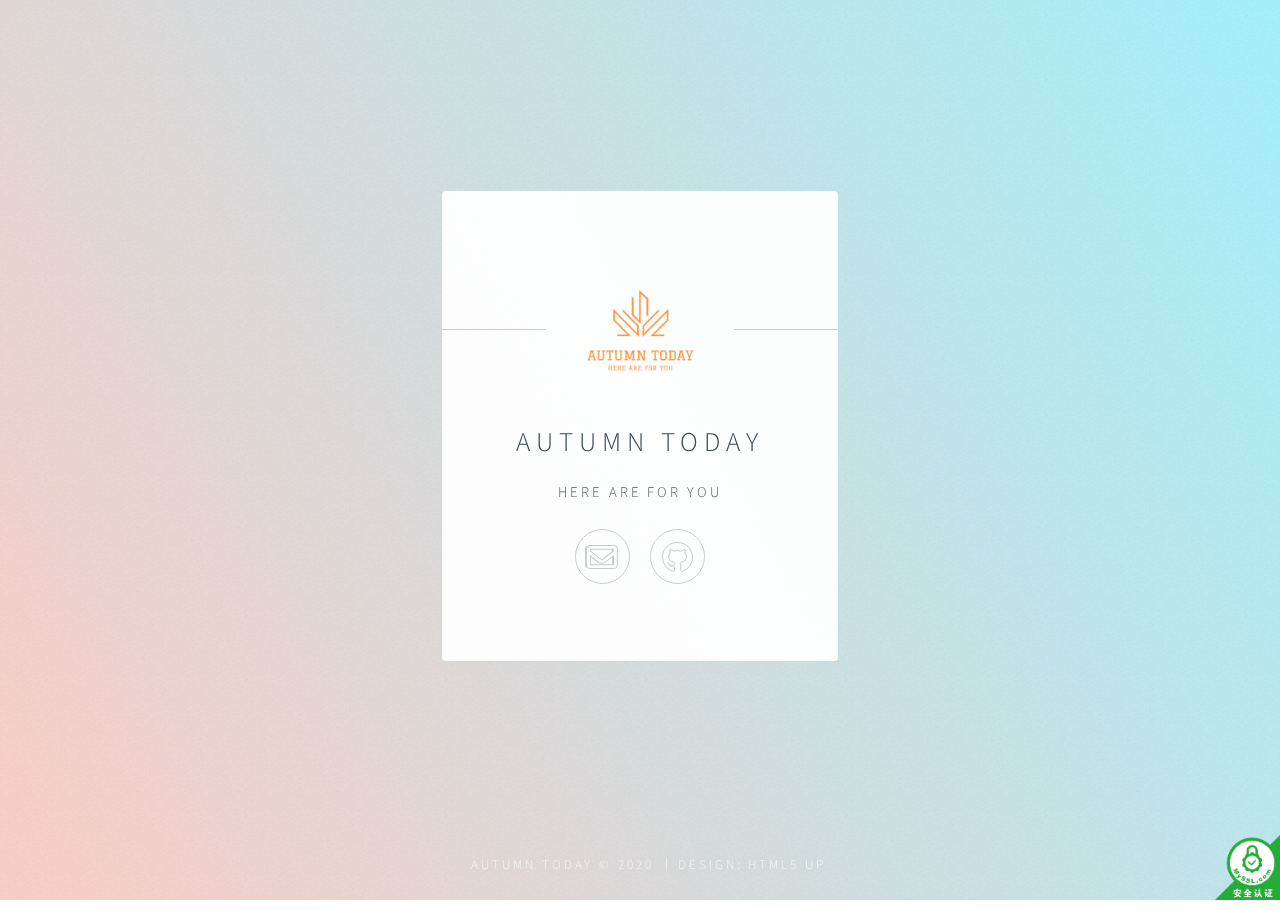
<file: index.html>
<!DOCTYPE HTML>
<html>
    
    <head>
        <title>Index - Autumn Today</title>
        <meta charset="utf-8" />
        <meta name="viewport" content="width=device-width, initial-scale=1, user-scalable=no" />
        <link rel="stylesheet" href="asset/css/main.css" />
        <script>
            window.addEventListener('load', function () {
                document.body.className = document.body.className.replace(/\bis-preload\b/, '');
            });
        </script>
        <script src="asset/js/baidu.js" defer></script>
    </head>
    
    <body class="is-preload">
        <div id="wrapper">
            <section id="main">
                <header>
                    <span class="avatar"><img src="asset/img/avatar.png" alt="" style="height:144px;width:144px"/></span>
                    <h1>Autumn Today</h1>
                    <p>Here are for you</p>
                </header>
                <footer>
                    <ul class="icons">
                        <li><a href="mailto:team@mail.autumn.today" class="icon fa-envelope">Email</a></li>
                        <li><a href="https://github.com/Autumn-Today" class="icon brands fa-github">Github</a></li>
                    </ul>
                </footer>
            </section>
            <footer id="footer">
                <ul class="copyright">
                    <li>Autumn Today © 2020</li>
                    <li>Design: HTML5 UP</li>
                </ul>
            </footer>
            <div id="cc-myssl-id" style="position: fixed;right: 0;bottom: 0;width: 65px;height: 65px;z-index: 99;">
                <a target="_blank" href="https://myssl.com/autumn.today?from=mysslid">
                    <img src="asset/img/myssl.png" alt="" style="width:100%;height:100%">
                </a>
            </div>
        </div>
    </body>

</html>
</file>
<file: asset/css/main.css>
@import url(fontawesome-all.min.css);
@import url("https://fonts.googleapis.com/css?family=Source+Sans+Pro:300");

/* Icon (alt) */

	html, body, div, span, applet, object,
	iframe, h1, h2, h3, h4, h5, h6, p, blockquote,
	pre, a, abbr, acronym, address, big, cite,
	code, del, dfn, em, img, ins, kbd, q, s, samp,
	small, strike, strong, sub, sup, tt, var, b,
	u, i, center, dl, dt, dd, ol, ul, li, fieldset,
	form, label, legend, table, caption, tbody,
	tfoot, thead, tr, th, td, article, aside,
	canvas, details, embed, figure, figcaption,
	footer, header, hgroup, menu, nav, output, ruby,
	section, summary, time, mark, audio, video {
		margin: 0;
		padding: 0;
		border: 0;
		font-size: 100%;
		font: inherit;
		vertical-align: baseline;
	}

	article, aside, details, figcaption, figure,
	footer, header, hgroup, menu, nav, section {
		display: block;
	}

	body {
		line-height: 1;
	}

	ol, ul {
		list-style: none;
	}

	blockquote, q {
		quotes: none;
	}

		blockquote:before, blockquote:after, q:before, q:after {
			content: '';
			content: none;
		}

	table {
		border-collapse: collapse;
		border-spacing: 0;
	}

	body {
		-webkit-text-size-adjust: none;
	}

	mark {
		background-color: transparent;
		color: inherit;
	}

	input::-moz-focus-inner {
		border: 0;
		padding: 0;
	}

	input, select, textarea {
		-moz-appearance: none;
		-webkit-appearance: none;
		-ms-appearance: none;
		appearance: none;
	}

/* Basic */

	@media screen and (max-width: 480px) {

		html, body {
			min-width: 320px;
		}

	}

	html {
		box-sizing: border-box;
	}

	*, *:before, *:after {
		box-sizing: inherit;
	}

	body.is-preload *, body.is-preload *:before, body.is-preload *:after {
		-moz-animation: none !important;
		-webkit-animation: none !important;
		-ms-animation: none !important;
		animation: none !important;
		-moz-transition: none !important;
		-webkit-transition: none !important;
		-ms-transition: none !important;
		transition: none !important;
	}

	html {
		height: 100%;
	}

	body {
		height: 100%;
		background-color: #ffffff;
		background-image: url("image/overlay.png"), -moz-linear-gradient(60deg, rgba(255, 165, 150, 0.5) 5%, rgba(0, 228, 255, 0.35)), url("");
		background-image: url("image/overlay.png"), -webkit-linear-gradient(60deg, rgba(255, 165, 150, 0.5) 5%, rgba(0, 228, 255, 0.35)), url("");
		background-image: url("image/overlay.png"), -ms-linear-gradient(60deg, rgba(255, 165, 150, 0.5) 5%, rgba(0, 228, 255, 0.35)), url("");
		background-image: url("image/overlay.png"), linear-gradient(60deg, rgba(255, 165, 150, 0.5) 5%, rgba(0, 228, 255, 0.35)), url("");
		background-repeat: repeat,			no-repeat,			no-repeat;
		background-size: 100px 100px, cover,				cover;
		background-position: top left,		center center,		bottom center;
		background-attachment: fixed,			fixed,				fixed;
	}

		body:after {
			content: '';
			display: block;
			position: fixed;
			top: 0;
			left: 0;
			width: 100%;
			height: inherit;
			opacity: 0;
			z-index: 1;
			background-color: #ffffff;
			background-image: url("image/overlay.png"), -moz-linear-gradient(60deg, rgba(255, 165, 150, 0.5) 5%, rgba(0, 228, 255, 0.35));
			background-image: url("image/overlay.png"), -webkit-linear-gradient(60deg, rgba(255, 165, 150, 0.5) 5%, rgba(0, 228, 255, 0.35));
			background-image: url("image/overlay.png"), -ms-linear-gradient(60deg, rgba(255, 165, 150, 0.5) 5%, rgba(0, 228, 255, 0.35));
			background-image: url("image/overlay.png"), linear-gradient(60deg, rgba(255, 165, 150, 0.5) 5%, rgba(0, 228, 255, 0.35));
			background-repeat: repeat,			no-repeat;
			background-size: 100px 100px, cover;
			background-position: top left,		center center;
			-moz-transition: opacity 1.75s ease-out;
			-webkit-transition: opacity 1.75s ease-out;
			-ms-transition: opacity 1.75s ease-out;
			transition: opacity 1.75s ease-out;
		}

		body.is-preload:after {
			opacity: 1;
		}

/* Type */

	body, input, select, textarea {
		color: #414f57;
		font-family: "Source Sans Pro", Helvetica, sans-serif;
		font-size: 14pt;
		font-weight: 300;
		line-height: 2;
		letter-spacing: 0.2em;
		text-transform: uppercase;
	}

		@media screen and (max-width: 1680px) {

			body, input, select, textarea {
				font-size: 11pt;
			}

		}

		@media screen and (max-width: 480px) {

			body, input, select, textarea {
				font-size: 10pt;
				line-height: 1.75;
			}

		}

	a {
		-moz-transition: color 0.2s ease, border-color 0.2s ease;
		-webkit-transition: color 0.2s ease, border-color 0.2s ease;
		-ms-transition: color 0.2s ease, border-color 0.2s ease;
		transition: color 0.2s ease, border-color 0.2s ease;
		color: inherit;
		text-decoration: none;
	}

		a:before {
			-moz-transition: color 0.2s ease, text-shadow 0.2s ease;
			-webkit-transition: color 0.2s ease, text-shadow 0.2s ease;
			-ms-transition: color 0.2s ease, text-shadow 0.2s ease;
			transition: color 0.2s ease, text-shadow 0.2s ease;
		}

		a:hover {
			color: #ff7496;
		}

	strong, b {
		color: #313f47;
	}

	em, i {
		font-style: italic;
	}

	p {
		margin: 0 0 1.5em 0;
	}

	h1, h2, h3, h4, h5, h6 {
		color: #313f47;
		line-height: 1.5;
		margin: 0 0 0.75em 0;
	}

		h1 a, h2 a, h3 a, h4 a, h5 a, h6 a {
			color: inherit;
			text-decoration: none;
		}

	h1 {
		font-size: 1.85em;
		letter-spacing: 0.22em;
		margin: 0 0 0.525em 0;
	}

	h2 {
		font-size: 1.25em;
	}

	h3 {
		font-size: 1em;
	}

	h4 {
		font-size: 1em;
	}

	h5 {
		font-size: 1em;
	}

	h6 {
		font-size: 1em;
	}

	@media screen and (max-width: 480px) {

		h1 {
			font-size: 1.65em;
		}

	}

	sub {
		font-size: 0.8em;
		position: relative;
		top: 0.5em;
	}

	sup {
		font-size: 0.8em;
		position: relative;
		top: -0.5em;
	}

	hr {
		border: 0;
		border-bottom: solid 1px #c8cccf;
		margin: 3em 0;
	}

/* Form */

	form {
		margin: 0 0 1.5em 0;
	}

		form > :last-child {
			margin-bottom: 0;
		}

		form > .fields {
			display: -moz-flex;
			display: -webkit-flex;
			display: -ms-flex;
			display: flex;
			-moz-flex-wrap: wrap;
			-webkit-flex-wrap: wrap;
			-ms-flex-wrap: wrap;
			flex-wrap: wrap;
			width: calc(100% + 2.25em);
			margin: -1.125em 0 1.5em -1.125em;
		}

			form > .fields > .field {
				-moz-flex-grow: 0;
				-webkit-flex-grow: 0;
				-ms-flex-grow: 0;
				flex-grow: 0;
				-moz-flex-shrink: 0;
				-webkit-flex-shrink: 0;
				-ms-flex-shrink: 0;
				flex-shrink: 0;
				padding: 1.125em 0 0 1.125em;
				width: calc(100% - 1.125em);
			}

				form > .fields > .field.half {
					width: calc(50% - 0.5625em);
				}

				form > .fields > .field.third {
					width: calc(100%/3 - 0.375em);
				}

				form > .fields > .field.quarter {
					width: calc(25% - 0.28125em);
				}

		@media screen and (max-width: 480px) {

			form > .fields {
				width: calc(100% + 2.25em);
				margin: -1.125em 0 1.5em -1.125em;
			}

				form > .fields > .field {
					padding: 1.125em 0 0 1.125em;
					width: calc(100% - 1.125em);
				}

					form > .fields > .field.half {
						width: calc(100% - 1.125em);
					}

					form > .fields > .field.third {
						width: calc(100% - 1.125em);
					}

					form > .fields > .field.quarter {
						width: calc(100% - 1.125em);
					}

		}

	label {
		color: #313f47;
		display: block;
		font-size: 0.9em;
		margin: 0 0 0.75em 0;
	}

	input[type="text"],
	input[type="password"],
	input[type="email"],
	input[type="tel"],
	select,
	textarea {
		-moz-appearance: none;
		-webkit-appearance: none;
		-ms-appearance: none;
		appearance: none;
		border-radius: 4px;
		border: solid 1px #c8cccf;
		color: inherit;
		display: block;
		outline: 0;
		padding: 0 1em;
		text-decoration: none;
		width: 100%;
	}

		input[type="text"]:invalid,
		input[type="password"]:invalid,
		input[type="email"]:invalid,
		input[type="tel"]:invalid,
		select:invalid,
		textarea:invalid {
			box-shadow: none;
		}

		input[type="text"]:focus,
		input[type="password"]:focus,
		input[type="email"]:focus,
		input[type="tel"]:focus,
		select:focus,
		textarea:focus {
			border-color: #ff7496;
		}

	select {
		background-image: url("data:image/svg+xml;charset=utf8,%3Csvg xmlns='http://www.w3.org/2000/svg' width='40' height='40' preserveAspectRatio='none' viewBox='0 0 40 40'%3E%3Cpath d='M9.4,12.3l10.4,10.4l10.4-10.4c0.2-0.2,0.5-0.4,0.9-0.4c0.3,0,0.6,0.1,0.9,0.4l3.3,3.3c0.2,0.2,0.4,0.5,0.4,0.9 c0,0.4-0.1,0.6-0.4,0.9L20.7,31.9c-0.2,0.2-0.5,0.4-0.9,0.4c-0.3,0-0.6-0.1-0.9-0.4L4.3,17.3c-0.2-0.2-0.4-0.5-0.4-0.9 c0-0.4,0.1-0.6,0.4-0.9l3.3-3.3c0.2-0.2,0.5-0.4,0.9-0.4S9.1,12.1,9.4,12.3z' fill='%23c8cccf' /%3E%3C/svg%3E");
		background-size: 1.25rem;
		background-repeat: no-repeat;
		background-position: calc(100% - 1rem) center;
		height: 2.75em;
		padding-right: 2.75em;
		text-overflow: ellipsis;
	}

		select option {
			color: #313f47;
			background: #ffffff;
		}

		select:focus::-ms-value {
			background-color: transparent;
		}

		select::-ms-expand {
			display: none;
		}

	input[type="text"],
	input[type="password"],
	input[type="email"],
	select {
		height: 2.75em;
	}

	textarea {
		padding: 0.75em 1em;
	}

	input[type="checkbox"],
	input[type="radio"] {
		-moz-appearance: none;
		-webkit-appearance: none;
		-ms-appearance: none;
		appearance: none;
		display: block;
		float: left;
		margin-right: -2em;
		opacity: 0;
		width: 1em;
		z-index: -1;
	}

		input[type="checkbox"] + label,
		input[type="radio"] + label {
			text-decoration: none;
			color: #414f57;
			cursor: pointer;
			display: inline-block;
			font-size: 1em;
			font-weight: 300;
			padding-left: 2.4em;
			padding-right: 0.75em;
			position: relative;
		}

			input[type="checkbox"] + label:before,
			input[type="radio"] + label:before {
				-moz-osx-font-smoothing: grayscale;
				-webkit-font-smoothing: antialiased;
				display: inline-block;
				font-style: normal;
				font-variant: normal;
				text-rendering: auto;
				line-height: 1;
				text-transform: none !important;
				font-family: 'Font Awesome 5 Free';
				font-weight: 900;
			}

			input[type="checkbox"] + label:before,
			input[type="radio"] + label:before {
				border-radius: 4px;
				border: solid 1px #c8cccf;
				content: '';
				display: inline-block;
				font-size: 0.8em;
				height: 2.0625em;
				left: 0;
				line-height: 2.0625em;
				position: absolute;
				text-align: center;
				top: 0.15em;
				width: 2.0625em;
			}

		input[type="checkbox"]:checked + label:before,
		input[type="radio"]:checked + label:before {
			color: #ff7496;
			content: '\f00c';
		}

		input[type="checkbox"]:focus + label:before,
		input[type="radio"]:focus + label:before {
			border-color: #ff7496;
		}

	input[type="checkbox"] + label:before {
		border-radius: 4px;
	}

	input[type="radio"] + label:before {
		border-radius: 100%;
	}

	::-webkit-input-placeholder {
		color: #616f77 !important;
		opacity: 1.0;
	}

	:-moz-placeholder {
		color: #616f77 !important;
		opacity: 1.0;
	}

	::-moz-placeholder {
		color: #616f77 !important;
		opacity: 1.0;
	}

	:-ms-input-placeholder {
		color: #616f77 !important;
		opacity: 1.0;
	}

/* Icon */

	.icon {
		text-decoration: none;
		position: relative;
		border-bottom: none;
	}

		.icon:before {
			-moz-osx-font-smoothing: grayscale;
			-webkit-font-smoothing: antialiased;
			display: inline-block;
			font-style: normal;
			font-variant: normal;
			text-rendering: auto;
			line-height: 1;
			text-transform: none !important;
			font-family: 'Font Awesome 5 Free';
			font-weight: 400;
		}

		.icon > .label {
			display: none;
		}

		.icon:before {
			line-height: inherit;
		}

		.icon.solid:before {
			font-weight: 900;
		}

		.icon.brands:before {
			font-family: 'Font Awesome 5 Brands';
		}

/* List */

	ol {
		list-style: decimal;
		margin: 0 0 1.5em 0;
		padding-left: 1.25em;
	}

		ol li {
			padding-left: 0.25em;
		}

	ul {
		list-style: disc;
		margin: 0 0 1.5em 0;
		padding-left: 1em;
	}

		ul li {
			padding-left: 0.5em;
		}

		ul.alt {
			list-style: none;
			padding-left: 0;
		}

			ul.alt li {
				border-top: solid 1px #c8cccf;
				padding: 0.5em 0;
			}

				ul.alt li:first-child {
					border-top: 0;
					padding-top: 0;
				}

	dl {
		margin: 0 0 1.5em 0;
	}

		dl dt {
			display: block;
			margin: 0 0 0.75em 0;
		}

		dl dd {
			margin-left: 1.5em;
		}

/* Actions */

	ul.actions {
		display: -moz-flex;
		display: -webkit-flex;
		display: -ms-flex;
		display: flex;
		cursor: default;
		list-style: none;
		margin-left: -0.75em;
		padding-left: 0;
	}

		ul.actions li {
			padding: 0 0 0 0.75em;
			vertical-align: middle;
		}

		ul.actions.special {
			-moz-justify-content: center;
			-webkit-justify-content: center;
			-ms-justify-content: center;
			justify-content: center;
			width: 100%;
			margin-left: 0;
		}

			ul.actions.special li:first-child {
				padding-left: 0;
			}

		ul.actions.stacked {
			-moz-flex-direction: column;
			-webkit-flex-direction: column;
			-ms-flex-direction: column;
			flex-direction: column;
			margin-left: 0;
		}

			ul.actions.stacked li {
				padding: 0.975em 0 0 0;
			}

				ul.actions.stacked li:first-child {
					padding-top: 0;
				}

		ul.actions.fit {
			width: calc(100% + 0.75em);
		}

			ul.actions.fit li {
				-moz-flex-grow: 1;
				-webkit-flex-grow: 1;
				-ms-flex-grow: 1;
				flex-grow: 1;
				-moz-flex-shrink: 1;
				-webkit-flex-shrink: 1;
				-ms-flex-shrink: 1;
				flex-shrink: 1;
				width: 100%;
			}

				ul.actions.fit li > * {
					width: 100%;
				}

			ul.actions.fit.stacked {
				width: 100%;
			}

		@media screen and (max-width: 480px) {

			ul.actions:not(.fixed) {
				-moz-flex-direction: column;
				-webkit-flex-direction: column;
				-ms-flex-direction: column;
				flex-direction: column;
				margin-left: 0;
				width: 100% !important;
			}

				ul.actions:not(.fixed) li {
					-moz-flex-grow: 1;
					-webkit-flex-grow: 1;
					-ms-flex-grow: 1;
					flex-grow: 1;
					-moz-flex-shrink: 1;
					-webkit-flex-shrink: 1;
					-ms-flex-shrink: 1;
					flex-shrink: 1;
					padding: 0.75em 0 0 0;
					text-align: center;
					width: 100%;
				}

					ul.actions:not(.fixed) li > * {
						width: 100%;
					}

					ul.actions:not(.fixed) li:first-child {
						padding-top: 0;
					}

					ul.actions:not(.fixed) li input[type="submit"],
					ul.actions:not(.fixed) li input[type="reset"],
					ul.actions:not(.fixed) li input[type="button"],
					ul.actions:not(.fixed) li button,
					ul.actions:not(.fixed) li .button {
						width: 100%;
					}

						ul.actions:not(.fixed) li input[type="submit"].icon:before,
						ul.actions:not(.fixed) li input[type="reset"].icon:before,
						ul.actions:not(.fixed) li input[type="button"].icon:before,
						ul.actions:not(.fixed) li button.icon:before,
						ul.actions:not(.fixed) li .button.icon:before {
							margin-left: -0.5rem;
						}

		}

/* Icons */

	ul.icons {
		cursor: default;
		list-style: none;
		padding-left: 0;
		margin-top: -0.675em;
	}

		ul.icons li {
			display: inline-block;
			padding: 0.675em 0.5em;
		}

			ul.icons li a {
				text-decoration: none;
				position: relative;
				display: block;
				width: 3.75em;
				height: 3.75em;
				border-radius: 100%;
				border: solid 1px #c8cccf;
				line-height: 3.75em;
				overflow: hidden;
				text-align: center;
				text-indent: 3.75em;
				white-space: nowrap;
			}

				ul.icons li a:before {
					-moz-osx-font-smoothing: grayscale;
					-webkit-font-smoothing: antialiased;
					display: inline-block;
					font-style: normal;
					font-variant: normal;
					text-rendering: auto;
					line-height: 1;
					text-transform: none !important;
					font-family: 'Font Awesome 5 Free';
					font-weight: 400;
				}

				ul.icons li a:before {
					color: #ffffff;
					text-shadow: 1.25px 0px 0px #c8cccf, -1.25px 0px 0px #c8cccf, 0px 1.25px 0px #c8cccf, 0px -1.25px 0px #c8cccf;
				}

				ul.icons li a:hover:before {
					text-shadow: 1.25px 0px 0px #ff7496, -1.25px 0px 0px #ff7496, 0px 1.25px 0px #ff7496, 0px -1.25px 0px #ff7496;
				}

				ul.icons li a:before {
					position: absolute;
					top: 0;
					left: 0;
					width: inherit;
					height: inherit;
					font-size: 1.85rem;
					line-height: inherit;
					text-align: center;
					text-indent: 0;
				}

				ul.icons li a:hover {
					border-color: #ff7496;
				}

		@media screen and (max-width: 480px) {

			ul.icons li a:before {
				font-size: 1.5rem;
			}

		}

/* Button */

	input[type="submit"],
	input[type="reset"],
	input[type="button"],
	button,
	.button {
		-moz-appearance: none;
		-webkit-appearance: none;
		-ms-appearance: none;
		appearance: none;
		-moz-transition: background-color 0.2s ease-in-out, border-color 0.2s ease-in-out, color 0.2s ease-in-out;
		-webkit-transition: background-color 0.2s ease-in-out, border-color 0.2s ease-in-out, color 0.2s ease-in-out;
		-ms-transition: background-color 0.2s ease-in-out, border-color 0.2s ease-in-out, color 0.2s ease-in-out;
		transition: background-color 0.2s ease-in-out, border-color 0.2s ease-in-out, color 0.2s ease-in-out;
		display: inline-block;
		height: 2.75em;
		line-height: 2.75em;
		padding: 0 1.5em;
		background-color: transparent;
		border-radius: 4px;
		border: solid 1px #c8cccf;
		color: #414f57 !important;
		cursor: pointer;
		text-align: center;
		text-decoration: none;
		white-space: nowrap;
	}

		input[type="submit"]:hover,
		input[type="reset"]:hover,
		input[type="button"]:hover,
		button:hover,
		.button:hover {
			border-color: #ff7496;
			color: #ff7496 !important;
		}

		input[type="submit"].icon,
		input[type="reset"].icon,
		input[type="button"].icon,
		button.icon,
		.button.icon {
			padding-left: 1.35em;
		}

			input[type="submit"].icon:before,
			input[type="reset"].icon:before,
			input[type="button"].icon:before,
			button.icon:before,
			.button.icon:before {
				margin-right: 0.5em;
			}

		input[type="submit"].fit,
		input[type="reset"].fit,
		input[type="button"].fit,
		button.fit,
		.button.fit {
			width: 100%;
		}

		input[type="submit"].small,
		input[type="reset"].small,
		input[type="button"].small,
		button.small,
		.button.small {
			font-size: 0.8em;
		}

		input[type="submit"].large,
		input[type="reset"].large,
		input[type="button"].large,
		button.large,
		.button.large {
			font-size: 1.35em;
		}

		input[type="submit"].disabled, input[type="submit"]:disabled,
		input[type="reset"].disabled,
		input[type="reset"]:disabled,
		input[type="button"].disabled,
		input[type="button"]:disabled,
		button.disabled,
		button:disabled,
		.button.disabled,
		.button:disabled {
			pointer-events: none;
			opacity: 0.5;
		}

/* Main */

	#main {
		-moz-transform-origin: 50% 50%;
		-webkit-transform-origin: 50% 50%;
		-ms-transform-origin: 50% 50%;
		transform-origin: 50% 50%;
		-moz-transform: rotateX(0deg);
		-webkit-transform: rotateX(0deg);
		-ms-transform: rotateX(0deg);
		transform: rotateX(0deg);
		-moz-transition: opacity 1s ease, -moz-transform 1s ease;
		-webkit-transition: opacity 1s ease, -webkit-transform 1s ease;
		-ms-transition: opacity 1s ease, -ms-transform 1s ease;
		transition: opacity 1s ease, transform 1s ease;
		padding: 4.5em 3em 3em 3em ;
		background: #ffffff;
		border-radius: 4px;
		cursor: default;
		max-width: 100%;
		opacity: 0.95;
		position: relative;
		text-align: center;
		width: 27em;
	}

		#main .avatar {
			position: relative;
			display: block;
			margin-bottom: 1.5em;
		}

			#main .avatar img {
				display: block;
				margin: 0 auto;
				border-radius: 100%;
				box-shadow: 0 0 0 1.5em #ffffff;
			}

			#main .avatar:before {
				content: '';
				display: block;
				position: absolute;
				top: 50%;
				left: -3em;
				width: calc(100% + 6em);
				height: 1px;
				z-index: -1;
				background: #c8cccf;
			}

		@media screen and (max-width: 480px) {

			#main {
				padding: 4em 2em 2.5em 2em ;
				width: 100%;
			}

				#main .avatar:before {
					left: -2em;
					width: calc(100% + 4em);
				}

		}

		body.is-preload #main {
			-moz-transform: rotateX(15deg);
			-webkit-transform: rotateX(15deg);
			-ms-transform: rotateX(15deg);
			transform: rotateX(15deg);
			opacity: 0;
		}

/* Footer */

	#footer {
		-moz-align-self: -moz-flex-end;
		-webkit-align-self: -webkit-flex-end;
		-ms-align-self: -ms-flex-end;
		align-self: flex-end;
		width: 100%;
		padding: 1.5em 0 0 0;
		color: rgba(255, 255, 255, 0.75);
		cursor: default;
		text-align: center;
	}

		#footer .copyright {
			margin: 0;
			padding: 0;
			font-size: 0.9em;
			list-style: none;
		}

			#footer .copyright li {
				display: inline-block;
				margin: 0 0 0 0.45em;
				padding: 0 0 0 0.85em;
				border-left: solid 1px rgba(255, 255, 255, 0.5);
				line-height: 1;
			}

				#footer .copyright li:first-child {
					border-left: 0;
				}

/* Wrapper */

	#wrapper {
		display: -moz-flex;
		display: -webkit-flex;
		display: -ms-flex;
		display: flex;
		-moz-align-items: center;
		-webkit-align-items: center;
		-ms-align-items: center;
		align-items: center;
		-moz-justify-content: space-between;
		-webkit-justify-content: space-between;
		-ms-justify-content: space-between;
		justify-content: space-between;
		-moz-flex-direction: column;
		-webkit-flex-direction: column;
		-ms-flex-direction: column;
		flex-direction: column;
		-moz-perspective: 1000px;
		-webkit-perspective: 1000px;
		-ms-perspective: 1000px;
		perspective: 1000px;
		position: relative;
		min-height: 100%;
		padding: 1.5em;
		z-index: 2;
	}

		#wrapper > * {
			z-index: 1;
		}

		#wrapper:before {
			content: '';
			display: block;
		}

		@media screen and (max-width: 360px) {

			#wrapper {
				padding: 0.75em;
			}

		}
</file>
